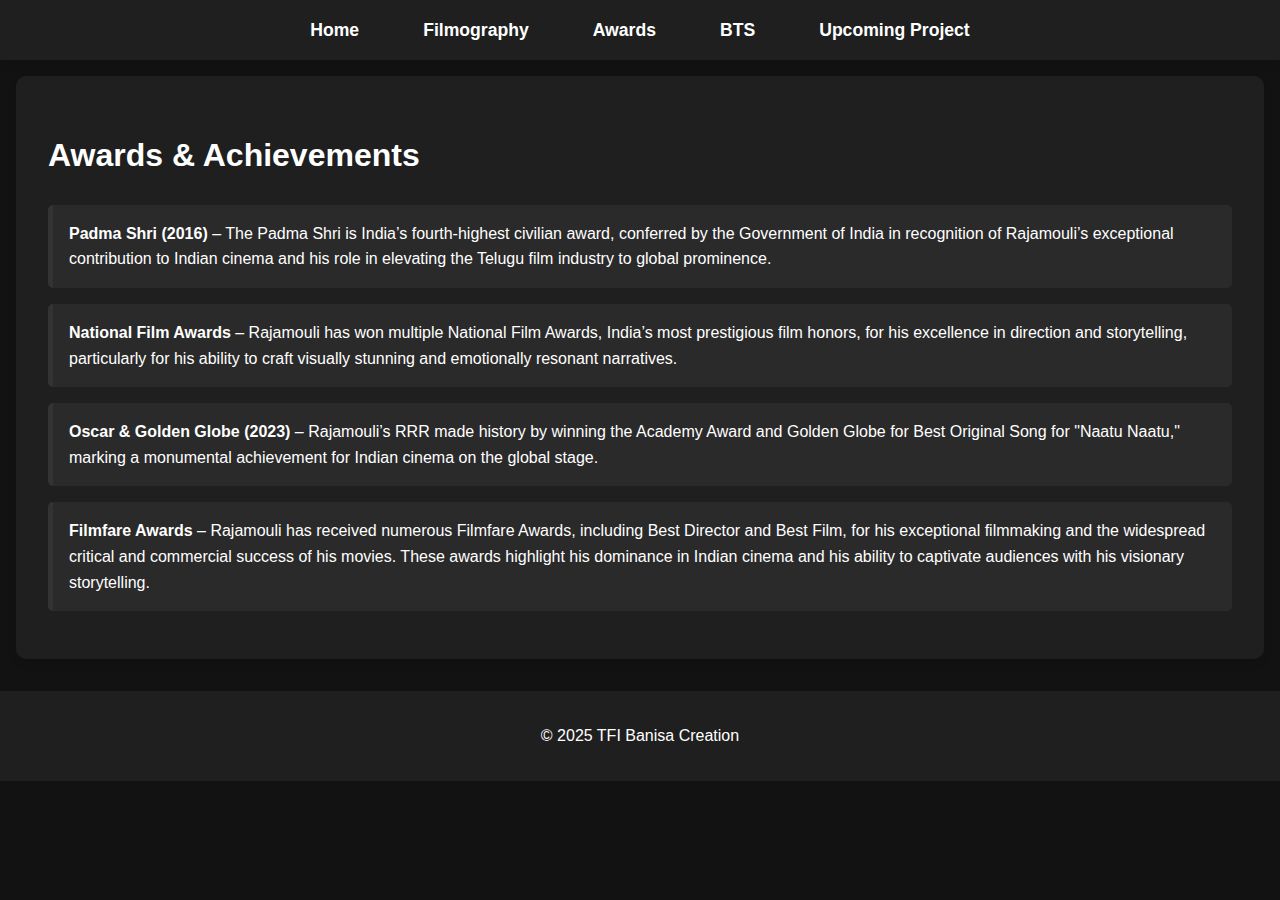
<file: awards.html>
<!DOCTYPE html>
<html lang="en">
<head>
  <meta charset="UTF-8">
  <meta name="viewport" content="width=device-width, initial-scale=1.0">
  <title>SS Rajamouli - Awards</title>
  <link rel="stylesheet" href="styles/style.css">
</head>
<body>
  <!-- Header -->
  <header>
    
    <nav>
      <ul>
        <li><a href="index.html">Home</a></li>
        <li><a href="filmography.html">Filmography</a></li>
        <li><a href="awards.html">Awards</a></li>
        <li><a href="bts.html">BTS</a></li>
        <li><a href="upcoming-project.html">Upcoming Project</a></li>
      </ul>
    </nav>
  </header>

  <!-- Awards Listing -->
  <section class="awards">
    <h1>Awards & Achievements</h1>
    <ul>
      <li><strong>Padma Shri (2016)</strong> – The Padma Shri is India’s fourth-highest civilian award, conferred by the Government of India in recognition of Rajamouli’s exceptional contribution to Indian cinema and his role in elevating the Telugu film industry to global prominence.</li>
      <li><strong>National Film Awards</strong> – Rajamouli has won multiple National Film Awards, India’s most prestigious film honors, for his excellence in direction and storytelling, particularly for his ability to craft visually stunning and emotionally resonant narratives.</li>
      <li><strong>Oscar & Golden Globe (2023)</strong> – Rajamouli’s RRR made history by winning the Academy Award and Golden Globe for Best Original Song for "Naatu Naatu," marking a monumental achievement for Indian cinema on the global stage.</li>
      <li><strong>Filmfare Awards</strong> – Rajamouli has received numerous Filmfare Awards, including Best Director and Best Film, for his exceptional filmmaking and the widespread critical and commercial success of his movies. These awards highlight his dominance in Indian cinema and his ability to captivate audiences with his visionary storytelling.</li>
    </ul>
  </section>

  <!-- Footer -->
  <footer>
    <p>© 2025 TFI Banisa Creation</p>
  </footer>
</body>
</file>
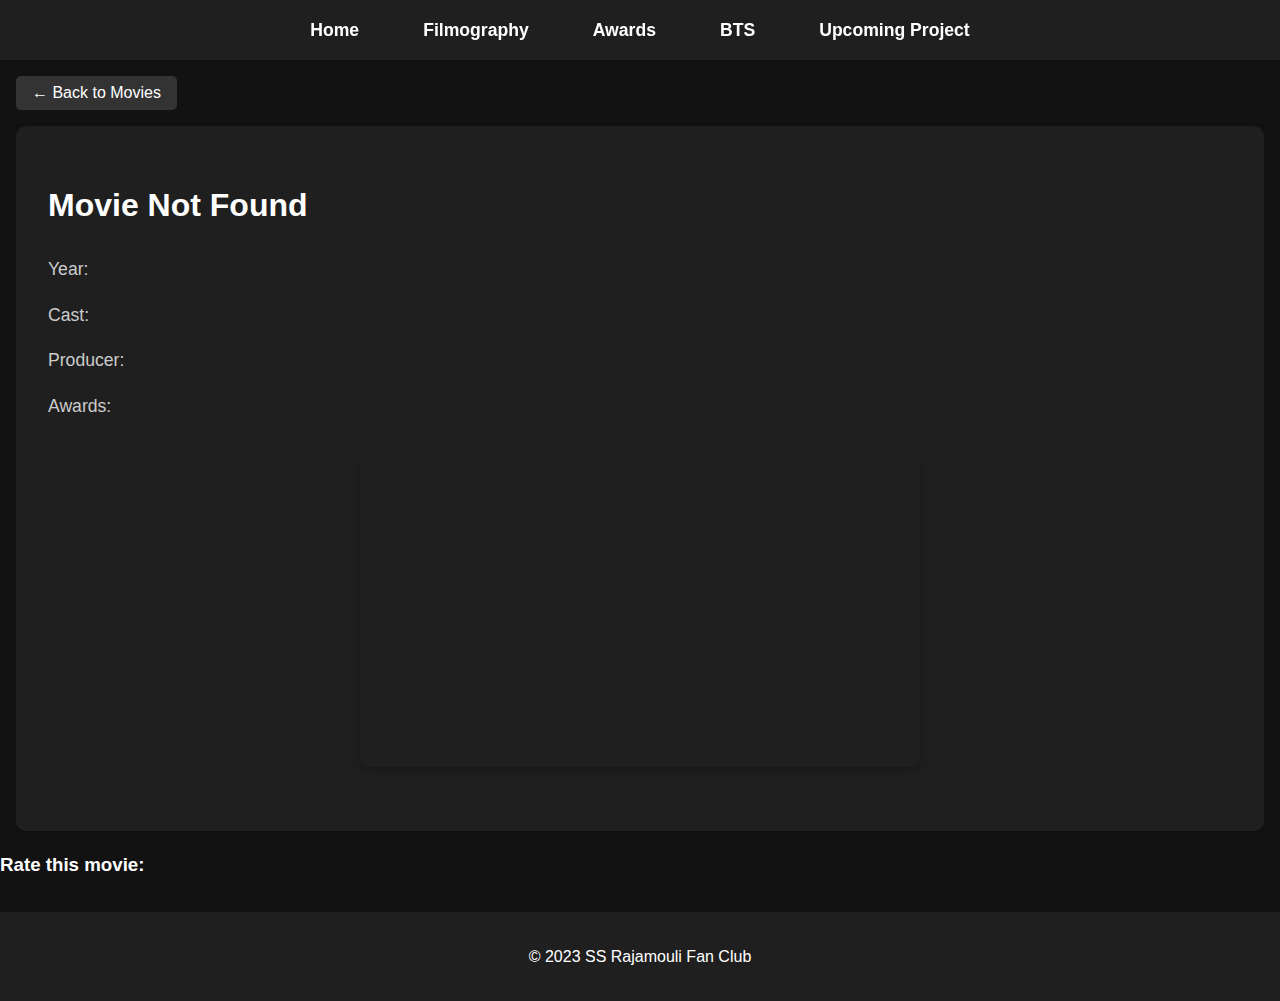
<file: movie-details.html>
<!DOCTYPE html>
<html lang="en">
<head>
  <meta charset="UTF-8">
  <meta name="viewport" content="width=device-width, initial-scale=1.0">
  <title>Movie Details</title>
  <link rel="stylesheet" href="styles/style.css">
</head>
<body>
  <!-- Header -->
  <header>
    <nav>
      <ul>
        <li><a href="index.html">Home</a></li>
        <li><a href="filmography.html">Filmography</a></li>
        <li><a href="awards.html">Awards</a></li>
        <li><a href="bts.html">BTS</a></li>
        <li><a href="upcoming-project.html">Upcoming Project</a></li>
      </ul>
    </nav>
  </header>

  <!-- Back Button -->
  <div class="back-button">
    <button onclick="goBack()">← Back to Movies</button>
  </div>

  <!-- Movie Details -->
  <section class="movie-details">
    <h1 id="movieTitle">Movie Title</h1>
    <p id="movieYear">Year: </p>
    <p id="movieCast">Cast: </p>
    <p id="movieProducer">Producer: </p>
    <p id="movieAwards">Awards: </p>
    <div class="trailer-container">
      <iframe id="movieTrailer" width="560" height="315" src="" frameborder="0" allow="accelerometer; autoplay; clipboard-write; encrypted-media; gyroscope; picture-in-picture" allowfullscreen></iframe>
    </div>
  </section>
  <div class="rating">
    <h3>Rate this movie:</h3>
    <div class="stars" id="starRating"></div>
  </div>
  <!-- Footer -->
  <footer>
    <p>&copy; 2023 SS Rajamouli Fan Club</p>
  </footer>

  <script src="scripts/script.js"></script>
</body>
</html>
</file>
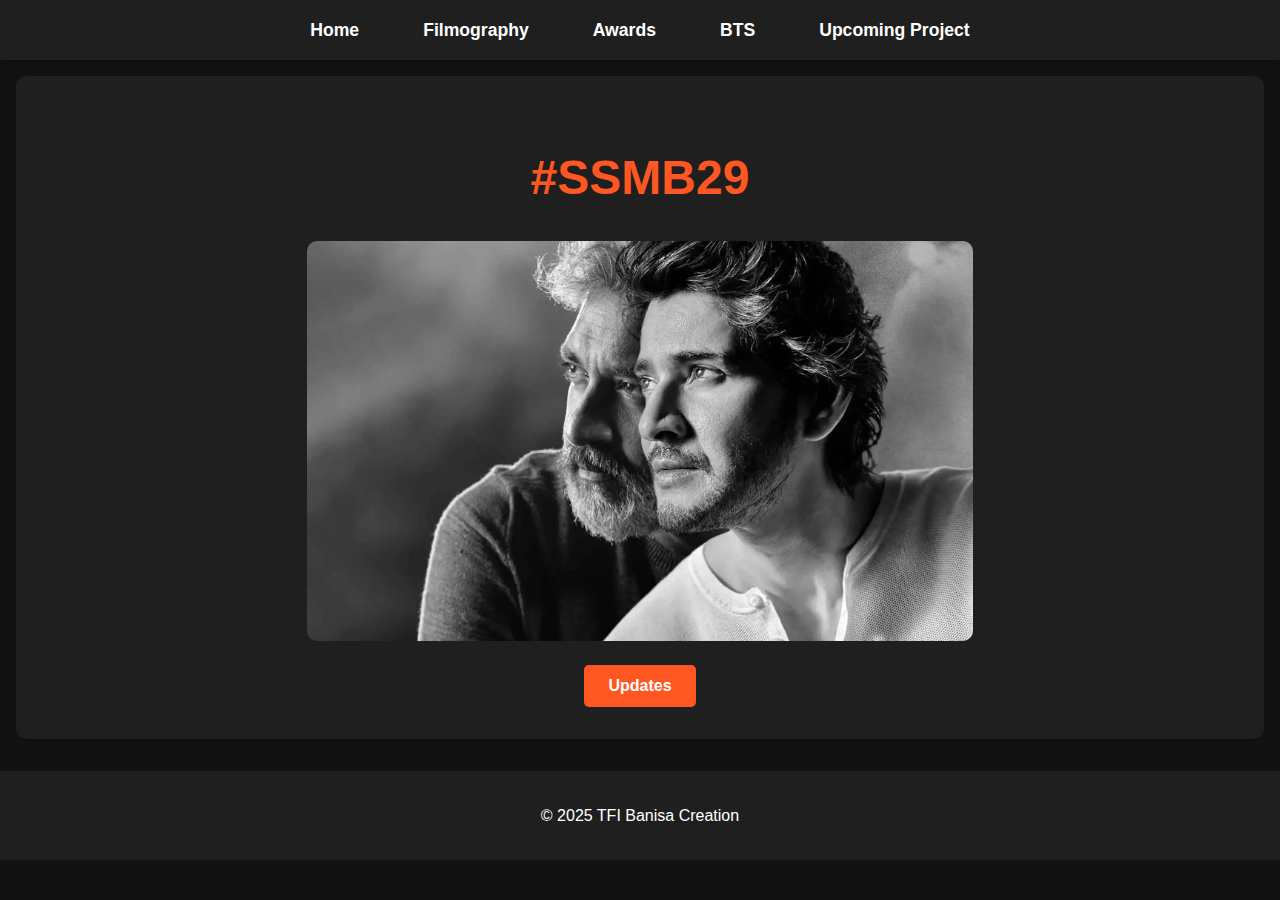
<file: upcoming-project.html>
<!DOCTYPE html>
<html lang="en">
<head>
  <meta charset="UTF-8">
  <meta name="viewport" content="width=device-width, initial-scale=1.0">
  <title>SS Rajamouli - Upcoming Project</title>
  <link rel="stylesheet" href="styles/style.css">
</head>
<body>
  <!-- Header -->
  <header>
    <nav>
      <ul>
        <li><a href="index.html">Home</a></li>
        <li><a href="filmography.html">Filmography</a></li>
        <li><a href="awards.html">Awards</a></li>
        <li><a href="bts.html">BTS</a></li>
        <li><a href="upcoming-project.html">Upcoming Project</a></li>
      </ul>
    </nav>
  </header>

  <!-- Upcoming Project Section -->
  <section class="upcoming-project">
    <h1>#SSMB29</h1>
    <img src="images/ssmb29-main.jpg" alt="SSMB9 Teaser Image">
    <button id="updatesBtn">Updates</button>
  </section>

  <!-- Popup Card -->
  <div class="popup" id="popupCard">
    <div class="popup-content">
      <span class="close-btn" id="closeBtn">&times;</span>
      <img src="images/babu-locked.jpg" alt="SSMB9 Update Image">
      <p>SS Rajamouli seized Mahesh's Passport
      </p>
    </div>
  </div>

  <!-- Footer -->
  <footer>
    <p>&copy; 2025 TFI Banisa Creation</p>
  </footer>

  <script src="scripts/script.js"></script>
</body>
</html>
</file>
<file: styles/style.css>
/* General Styles */
body {
    font-family: 'Arial', sans-serif;
    margin: 0;
    padding: 0;
    background-color: #121212; /* Dark theme background */
    color: #ffffff; /* Light text for dark theme */
    line-height: 1.6;
}

a {
    color: #ff5722; /* Accent color for links */
    text-decoration: none;
}

a:hover {
    text-decoration: underline;
}

/* Header and Navigation */
header {
    background-color: #1f1f1f;
  padding: 1rem 0;
  box-shadow: 0 4px 8px rgba(0, 0, 0, 0.1);
  position: sticky; /* Add this */
  top: 0; /* Add this */
  z-index: 100; /* Ensures it stays above other content */
}

nav ul {
    list-style: none;
    padding: 0;
    margin: 0;
    display: flex;
    justify-content: center;
    gap: 2rem; /* Space between navigation items */
}

nav ul li {
    display: inline;
}

nav ul li a {
    color: #fff;
    text-decoration: none;
    font-size: 1.1rem;
    font-weight: bold;
    padding: 0.5rem 1rem;
    border-radius: 5px;
    transition: background-color 0.3s ease, color 0.3s ease;
    position: relative;
}

nav ul li a:hover {
    background-color: #ff5722; /* Accent color */
    color: #fff;
}

nav ul li a.active {
    background-color: #ff5722; /* Accent color */
    color: #fff;
}

nav ul li a::after {
    content: "";
    position: absolute;
    left: 0;
    bottom: -5px;
    width: 100%;
    height: 2px;
    background-color: #ff5722; /* Accent color */
    transform: scaleX(0);
    transition: transform 0.3s ease;
}

nav ul li a:hover::after {
    transform: scaleX(1);
}

@media (max-width: 768px) {
    nav ul {
        flex-direction: column;
        align-items: center;
        gap: 1rem;
    }

    nav ul li a {
        padding: 0.5rem;
    }
}

/* Hero Section - Home Page */
.hero {
    display: flex;
    align-items: flex-start;
    justify-content: space-between;
    padding: 2rem;
    background-color: #1f1f1f;
    margin: 1rem;
    border-radius: 10px;
    box-shadow: 0 4px 8px rgba(0, 0, 0, 0.1);
}

.hero img {
    max-width: 45%;
    border-radius: 10px;
    margin-right: 2rem;
}

.bio {
    max-width: 50%;
    display: flex;
    flex-direction: column;
    gap: 1rem;
}

.bio h1 {
    font-size: 2.5rem;
    margin-bottom: 0.5rem;
    color: #fff;
}

.bio p {
    font-size: 1.1rem;
    color: #ccc;
    line-height: 1.6;
}

/* Search Bar Styling */
.search-container {
    position: relative;
    display: flex;
    align-items: center;
    gap: 1rem;
    margin-top: 1rem;
    padding: 0 2rem; /* Consistent with hero padding */
}

.search-container input[type="text"] {
    width: 100%;
    max-width: 400px; /* Limit width for better layout */
    padding: 0.75rem 1rem;
    background-color: #2a2a2a; /* Matches movie cards */
    border: 1px solid #333;
    border-radius: 5px;
    color: #fff;
    font-size: 1rem;
    outline: none;
    transition: border-color 0.3s ease, box-shadow 0.3s ease;
}

.search-container input[type="text"]:focus {
    border-color: #ff5722; /* Accent color */
    box-shadow: 0 0 8px rgba(255, 87, 34, 0.3);
}

.search-container button {
    padding: 0.75rem 1.5rem;
    background-color: #ff5722; /* Accent color */
    color: #fff;
    border: none;
    border-radius: 5px;
    font-size: 1rem;
    font-weight: bold;
    cursor: pointer;
    transition: background-color 0.3s ease, transform 0.3s ease;
}

.search-container button:hover {
    background-color: #e64a19; /* Darker shade of accent */
    transform: translateY(-2px);
}

.suggestions {
    position: absolute;
    top: calc(100% + 5px); /* Small gap below input */
    left: 2rem; /* Align with input padding */
    right: 2rem;
    background-color: #2a2a2a; /* Matches dark theme */
    border: 1px solid #333;
    border-radius: 5px;
    max-height: 200px;
    overflow-y: auto;
    display: none;
    z-index: 10;
    box-shadow: 0 4px 8px rgba(0, 0, 0, 0.2);
}

.suggestions div {
    padding: 0.75rem 1rem;
    color: #ccc;
    cursor: pointer;
    transition: background-color 0.3s ease;
}

.suggestions div:hover {
    background-color: #333; /* Slightly lighter for hover */
    color: #fff;
}

/* Movie Results (Search Results Section) */
.movie-results {
    display: grid;
    grid-template-columns: repeat(auto-fit, minmax(250px, 1fr)); /* Same as .filmography */
    gap: 1.5rem;
    padding: 2rem;
    background-color: #1f1f1f;
    margin: 1rem;
    border-radius: 10px;
    box-shadow: 0 4px 8px rgba(0, 0, 0, 0.1);
  }
  
  .movie-card {
    text-align: center;
    padding: 1rem;
    background-color: #2a2a2a;
    border-radius: 10px;
    transition: transform 0.3s ease, box-shadow 0.3s ease;
    cursor: pointer; /* Same as .movie */
  }
  
  .movie-card:hover {
    transform: translateY(-10px);
    box-shadow: 0 8px 16px rgba(0, 0, 0, 0.2);
  }
  
  .movie-card img {
    width: 100%;
    height: 300px; /* Same height as .movie img */
    object-fit: cover;
    border-radius: 10px;
  }
  
  .movie-card h3 {
    font-size: 1.5rem; /* Matches .movie h2 */
    margin: 1rem 0;
    color: #fff;
  }
  
  .movie-card p {
    font-size: 1rem;
    color: #ccc;
  }
  
  .movie-card a {
    display: inline-block;
    margin-top: 1rem;
    padding: 0.5rem 1rem;
    background-color: #333;
    color: #fff;
    text-decoration: none;
    border-radius: 5px;
    transition: background-color 0.3s ease;
  }
  
  .movie-card a:hover {
    background-color: #555;
  }

.filmography {
    display: grid;
    grid-template-columns: repeat(auto-fit, minmax(250px, 1fr));
    gap: 1.5rem;
    padding: 2rem;
    background-color: #1f1f1f;
    margin: 1rem;
    border-radius: 10px;
    box-shadow: 0 4px 8px rgba(0, 0, 0, 0.1);
  }
  
  .movie {
    text-align: center;
    padding: 1rem;
    background-color: #2a2a2a;
    border-radius: 10px;
    transition: transform 0.3s ease, box-shadow 0.3s ease;
    cursor: pointer;
  }
  
  .movie:hover {
    transform: translateY(-10px);
    box-shadow: 0 8px 16px rgba(0, 0, 0, 0.2);
  }
  
  .movie img {
    width: 100%;
    height: 300px;
    object-fit: cover;
    border-radius: 10px;
  }
  
  .movie h2 {
    font-size: 1.5rem;
    margin: 1rem 0;
    color: #fff;
  }
  
  .movie p {
    font-size: 1rem;
    color: #ccc;
  }
  
  .movie a {
    display: inline-block;
    margin-top: 1rem;
    padding: 0.5rem 1rem;
    background-color: #333;
    color: #fff;
    text-decoration: none;
    border-radius: 5px;
    transition: background-color 0.3s ease;
  }
  
  .movie a:hover {
    background-color: #555;
  }

/* Awards Section */
.awards {
    padding: 2rem;
    background-color: #1f1f1f;
    margin: 1rem;
    border-radius: 10px;
    box-shadow: 0 4px 8px rgba(0, 0, 0, 0.1);
}

.awards h1 {
    font-size: 2rem;
    margin-bottom: 1.5rem;
    color: #fff;
}

.awards ul {
    list-style: none;
    padding: 0;
}

.awards ul li {
    background-color: #2a2a2a;
    margin-bottom: 1rem;
    padding: 1rem;
    border-left: 5px solid #333;
    border-radius: 5px;
    transition: transform 0.3s ease;
}

.awards ul li:hover {
    transform: translateX(10px);
}

.awards ul li strong {
    color: #fff;
}

/* BTS Section */
.bts {
    padding: 2rem;
    background-color: #1f1f1f;
    margin: 1rem;
    border-radius: 10px;
    box-shadow: 0 4px 8px rgba(0, 0, 0, 0.1);
}

.bts h1 {
    font-size: 2.5rem;
    margin-bottom: 1.5rem;
    color: #fff;
    text-align: center;
}

.bts-content {
    display: grid;
    grid-template-columns: repeat(auto-fit, minmax(250px, 1fr));
    gap: 1.5rem;
}

.bts-item {
    background-color: #2a2a2a;
    padding: 1rem;
    border-radius: 10px;
    transition: transform 0.3s ease, box-shadow 0.3s ease;
}

.bts-item:hover {
    transform: translateY(-10px);
    box-shadow: 0 8px 16px rgba(0, 0, 0, 0.2);
}

.bts-item img {
    width: 100%;
    height: 200px;
    object-fit: cover;
    border-radius: 10px;
}

.bts-item h2 {
    font-size: 1.5rem;
    margin: 1rem 0;
    color: #fff;
}

.bts-item p {
    font-size: 1rem;
    color: #ccc;
}

/* Movie Details Section */
.movie-details {
    padding: 2rem;
    background-color: #1f1f1f;
    margin: 1rem;
    border-radius: 10px;
    box-shadow: 0 4px 8px rgba(0, 0, 0, 0.1);
}

.movie-details h1 {
    font-size: 2rem;
    margin-bottom: 1.5rem;
    color: #fff;
}

.movie-details p {
    font-size: 1.1rem;
    color: #ccc;
}

.trailer-container {
    display: flex;
    justify-content: center;
    margin: 2rem 0;
}

#movieTrailer {
    width: 80%;
    max-width: 560px;
    height: 315px;
    border: none;
    border-radius: 10px;
    box-shadow: 0 4px 8px rgba(0, 0, 0, 0.2);
}

/* Upcoming Project Section */
.upcoming-project {
    text-align: center;
    padding: 2rem;
    background-color: #1f1f1f;
    margin: 1rem;
    border-radius: 10px;
    box-shadow: 0 4px 8px rgba(0, 0, 0, 0.1);
  }
  
  .upcoming-project h1 {
    font-size: 3rem;
    color: #ff5722;
    margin-bottom: 1.5rem;
  }
  
  .upcoming-project img {
    max-width: 100%;
    height: 400px;
    object-fit: cover;
    border-radius: 10px;
    margin-bottom: 1rem;
  }
  
  .upcoming-project button {
    display: block; /* Makes the button a block element to move it to the next line */
    margin: 0 auto; /* Centers the button horizontally */
    padding: 0.75rem 1.5rem;
    background-color: #ff5722;
    color: #fff;
    border: none;
    border-radius: 5px;
    font-size: 1rem;
    font-weight: bold;
    cursor: pointer;
    transition: background-color 0.3s ease, transform 0.3s ease;
  }
  
  .upcoming-project button:hover {
    background-color: #e64a19;
    transform: translateY(-2px);
  }
  /* Popup Card */
  .popup {
    display: none;
    position: fixed;
    top: 0;
    left: 0;
    width: 100%;
    height: 100%;
    background-color: rgba(0, 0, 0, 0.7); /* Semi-transparent overlay */
    z-index: 100;
  }
  
  .popup-content {
    position: relative;
    background-color: #2a2a2a;
    width: 80%;
    max-width: 400px;
    margin: 10% auto;
    padding: 1rem;
    border-radius: 10px;
    text-align: center;
    box-shadow: 0 8px 16px rgba(0, 0, 0, 0.2);
  }
  
  .popup-content img {
    width: 100%;
    height: 200px;
    object-fit: cover;
    border-radius: 10px;
    margin-bottom: 1rem;
  }
  
  .popup-content p {
    color: #ccc;
    font-size: 1rem;
  }
  
  .close-btn {
    position: absolute;
    top: 10px;
    right: 15px;
    font-size: 1.5rem;
    color: #fff;
    cursor: pointer;
    transition: color 0.3s ease;
  }
  
  .close-btn:hover {
    color: #ff5722;
  }

  
/* Back Button */
.back-button {
    text-align: left;
    margin: 1rem;
}

.back-button button {
    padding: 0.5rem 1rem;
    background-color: #333;
    color: #fff;
    border: none;
    border-radius: 5px;
    cursor: pointer;
    font-size: 1rem;
    transition: background-color 0.3s ease;
}

.back-button button:hover {
    background-color: #ff5722;
}

/* Footer */
footer {
    text-align: center;
    padding: 1rem;
    background-color: #1f1f1f;
    color: #fff;
    margin-top: 2rem;
}

/* Responsive Design */
@media (max-width: 768px) {
    .hero {
        flex-direction: column;
        text-align: center;
    }

    .hero img {
        max-width: 100%;
        margin-right: 0;
        margin-bottom: 1rem;
    }

    .bio {
        max-width: 100%;
    }

    .search-container {
        flex-direction: column;
        padding: 0 1rem;
    }

    .search-container input[type="text"] {
        max-width: 100%;
    }

    .suggestions {
        left: 1rem;
        right: 1rem;
    }

    .filmography, .movie-results {
        grid-template-columns: repeat(auto-fit, minmax(200px, 1fr));
    }

    #movieTrailer {
        width: 100%;
        height: 200px;
    }
}

/* styles/style.css */
.timeline {
    padding: 2rem;
    background-color: #1f1f1f;
    margin: 1rem;
    border-radius: 10px;
  }
  .timeline-container {
    display: flex;
    overflow-x: auto;
    gap: 1rem;
  }
  .timeline-item {
    background-color: #2a2a2a;
    padding: 1rem;
    border-radius: 10px;
    cursor: pointer;
    min-width: 150px;
    text-align: center;
  }
  .timeline-item:hover {
    transform: scale(1.05);
  }


  /* styles/style.css */
.rating {
    margin: 1rem 0;
  }
  .stars {
    display: inline-flexbox;
    gap: 0.5rem;
  }
  .star {
    font-size: 1.5rem;
    color: #ccc;
    cursor: pointer;
  }
  .star.filled {
    color: #ff5722;
  }
</file>
